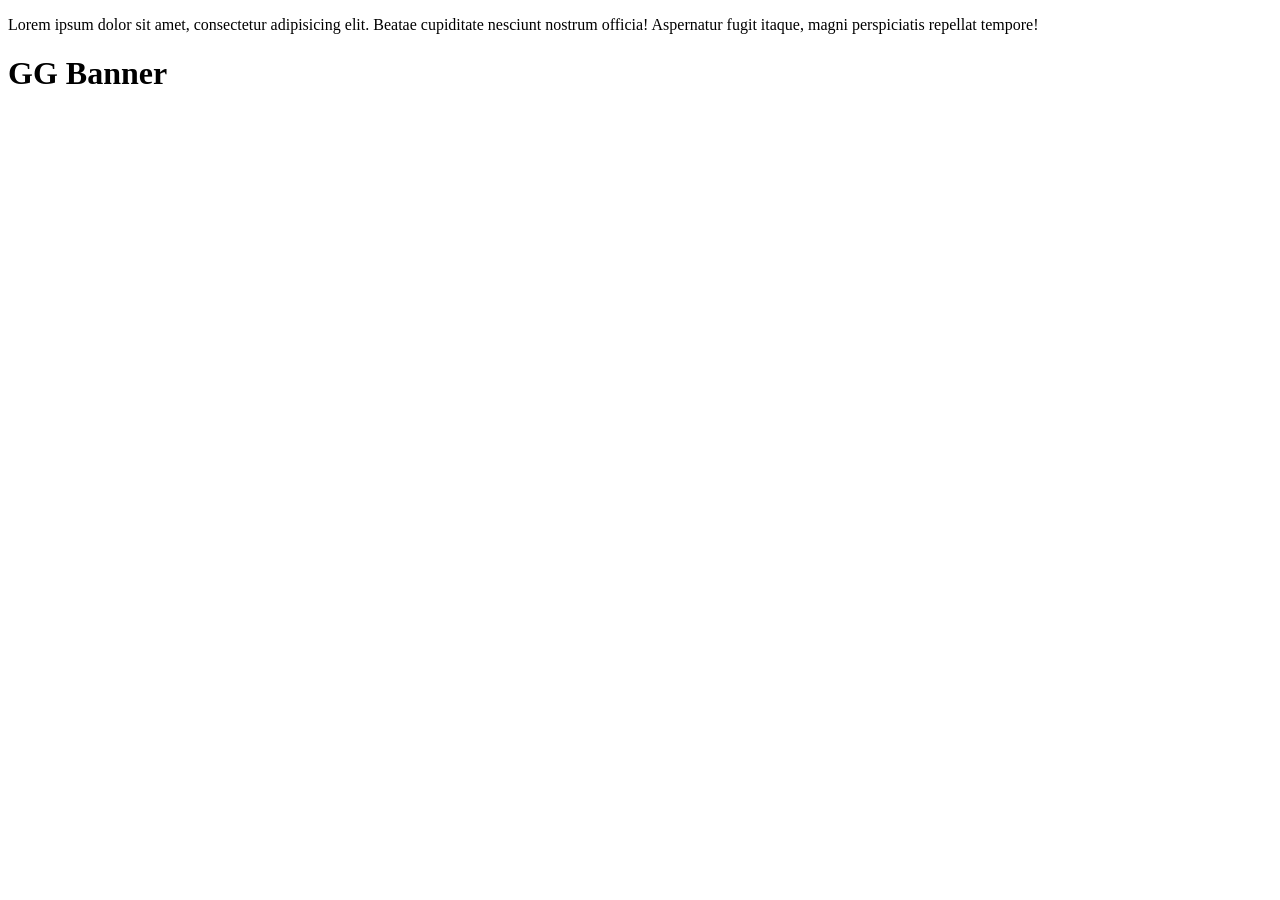
<file: src/main/resources/templates/index.html>
<!DOCTYPE html>
<html lang="en"
      xmlns:th="http://www.thymeleaf.org"
      xmlns:layout="http://www.ultraq.net.nz/thymeLeaf/Layout"
      layout:decorate="~{fragments/main_layout}">
<head>
    <title>Index Page</title>
</head>
<body>
    <div layout:fragment="content" class="container mySpace">
        <div class="jumbotron">
            <p>Lorem ipsum dolor sit amet, consectetur adipisicing elit.
                Beatae cupiditate nesciunt nostrum officia! Aspernatur
                fugit itaque, magni perspiciatis repellat tempore!</p>
            <h1>GG Banner</h1>
        </div>
    </div>
</body>
</html>
</file>
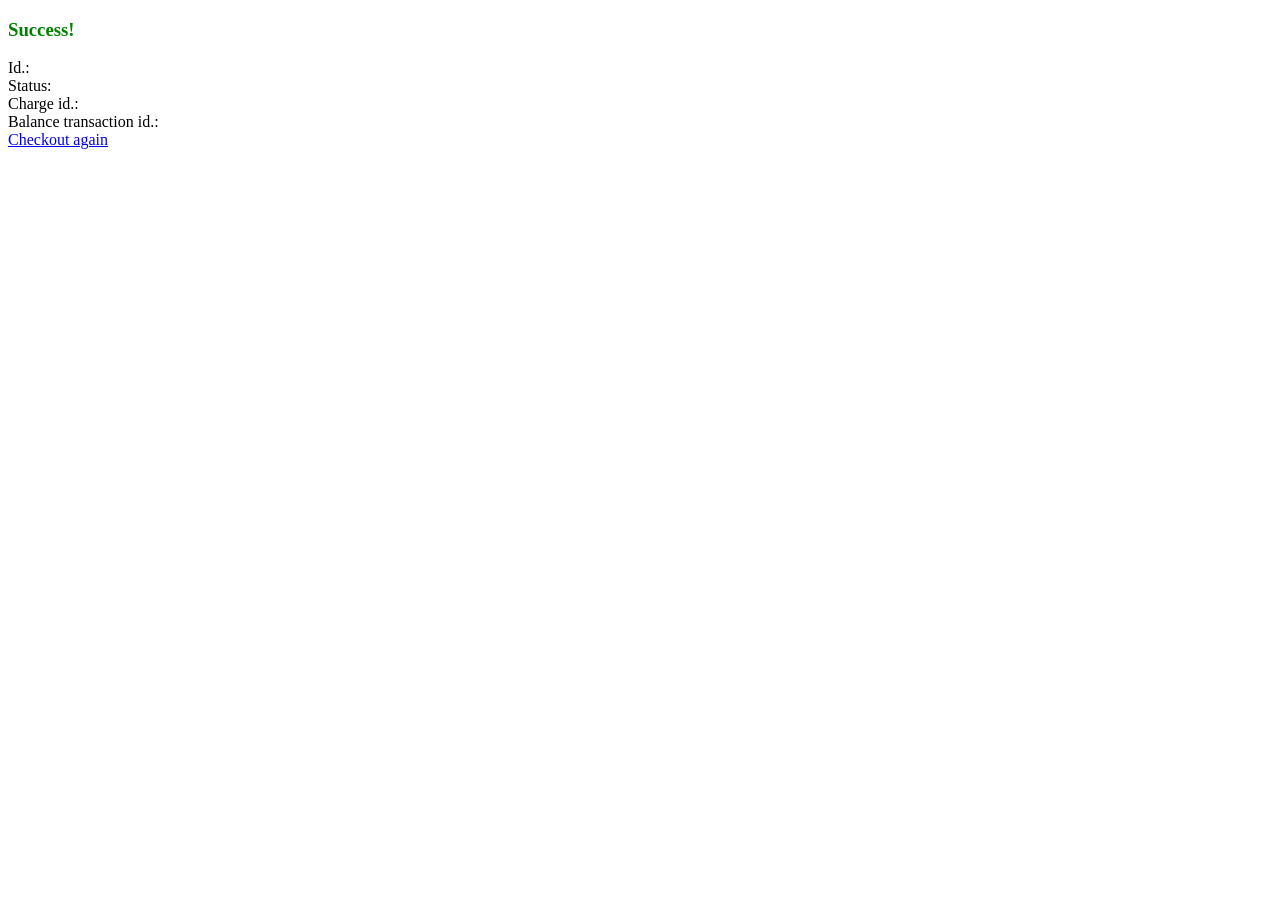
<file: src/main/resources/templates/result.html>
<!DOCTYPE html>
<html lang="en"
      xmlns:th="http://www.thymeleaf.org"
      xmlns:layout="http://www.ultraq.net.nz/thymeLeaf/Layout"
      layout:decorate="~{fragments/main_layout}">
<head>
    <title>Result</title>
</head>
<body>
    <h3 th:if='${error}' th:text='${error}' style='color: red;'></h3>
    <div th:unless='${error}'>
        <h3 style='color: green;'>Success!</h3>
        <div>Id.: <span th:text='${id}' /></div>
        <div>Status: <span th:text='${status}' /></div>
        <div>Charge id.: <span th:text='${chargeId}' /></div>
        <div>Balance transaction id.: <span th:text='${balance_transaction}' /></div>
    </div>
    <a href='/checkout.html'>Checkout again</a>
</body>
</html>
</file>
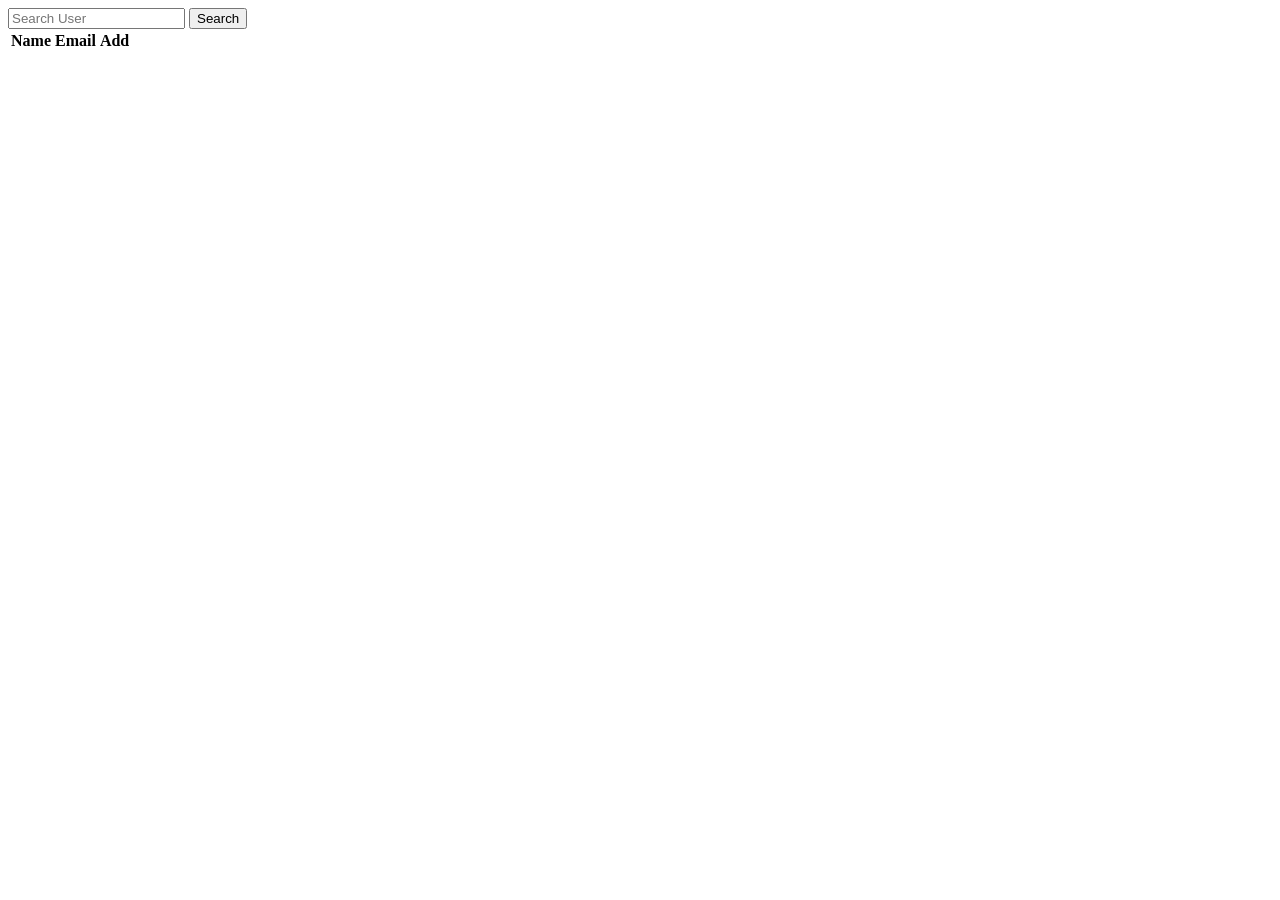
<file: src/main/resources/templates/views/list.html>
<!DOCTYPE html>
<html lang="en"
      xmlns:th="http://www.thymeleaf.org"
      xmlns:layout="http://www.ultraq.net.nz/thymeLeaf/Layout"
      layout:decorate="~{fragments/main_layout}">
<head>
    <title>Index Page</title>
</head>
<body>
    <div layout:fragment="content" class="container mySpace">
        <form action="/users" class="form-inline">
            <div class="form-group mb-2">
                <input type="text" class="form-control" name="name" placeholder="Search User"/>
                <button type="submit" class="btn btn-primary">Search</button>
            </div>
        </form>
        <div class="card">
            <div class="card card-body">
                <table class="table table-hover">
                    <thead>
                        <tr>
                            <th>Name</th>
                            <th>Email</th>
                            <th>Add</th>
                        </tr>
                    </thead>
                    <tbody>
                        <tr th:each="user:${users}">
                            <td th:text="${user.name}"></td>
                            <td th:text="${user.email}"></td>
                            <td><a th:href="@{/addTask(email=${user.email})}" class="btn btn-dark" th:text="AddTask"></a></td>
                        </tr>
                    </tbody>
                </table>
            </div>
        </div>
    </div>
</body>
</html>
</file>
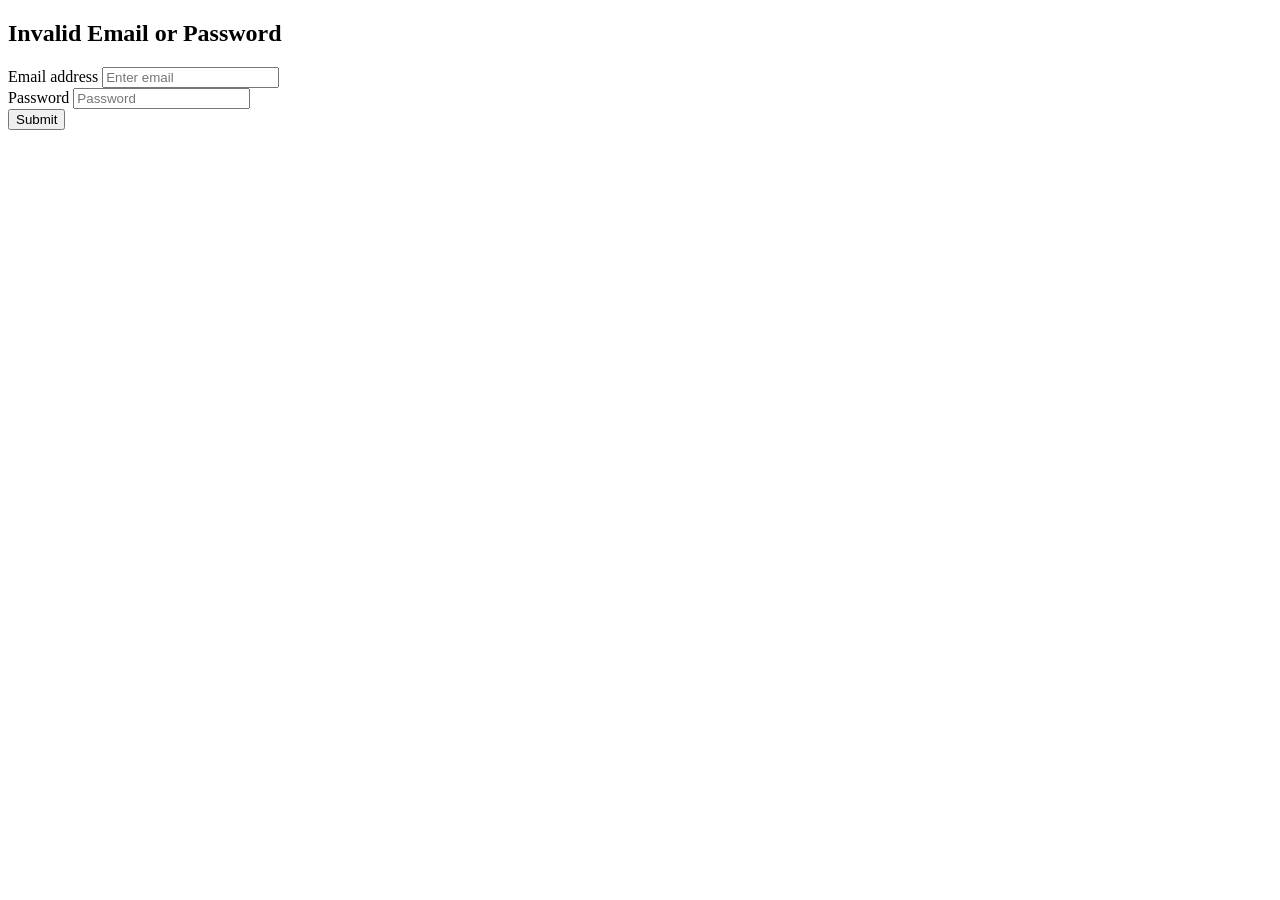
<file: src/main/resources/templates/views/loginForm.html>
<!DOCTYPE html>
<html lang="en"
      xmlns:th="http://www.thymeleaf.org"
      xmlns:layout="http://www.ultraq.net.nz/thymeLeaf/Layout"
      layout:decorate="~{fragments/main_layout}">
<head>
    <meta charset="UTF-8">
    <title>Register Form</title>
</head>
<body>
    <div layout:fragment="content" class="container mySpace">
        <div class="alert alert-info" th:if="${param.error}">
            <h2>Invalid Email or Password</h2>
        </div>
        <form th:action="@{/login}" method="post">
            <div class="form-group">
                <label for="userEmail">Email address</label>
                <input type="email" class="form-control" id="userEmail" name="username" placeholder="Enter email"/>
            </div>
            <div class="form-group">
                <label for="userPassword">Password</label>
                <input type="password" class="form-control" id="userPassword" name="password" placeholder="Password"/>
            </div>
            <!--<input type="submit" class="btn btn-primary" th:value="Submit"/>-->
            <button type="submit" class="btn btn-primary">Submit</button>
        </form>
    </div>
</body>
</html>
</file>
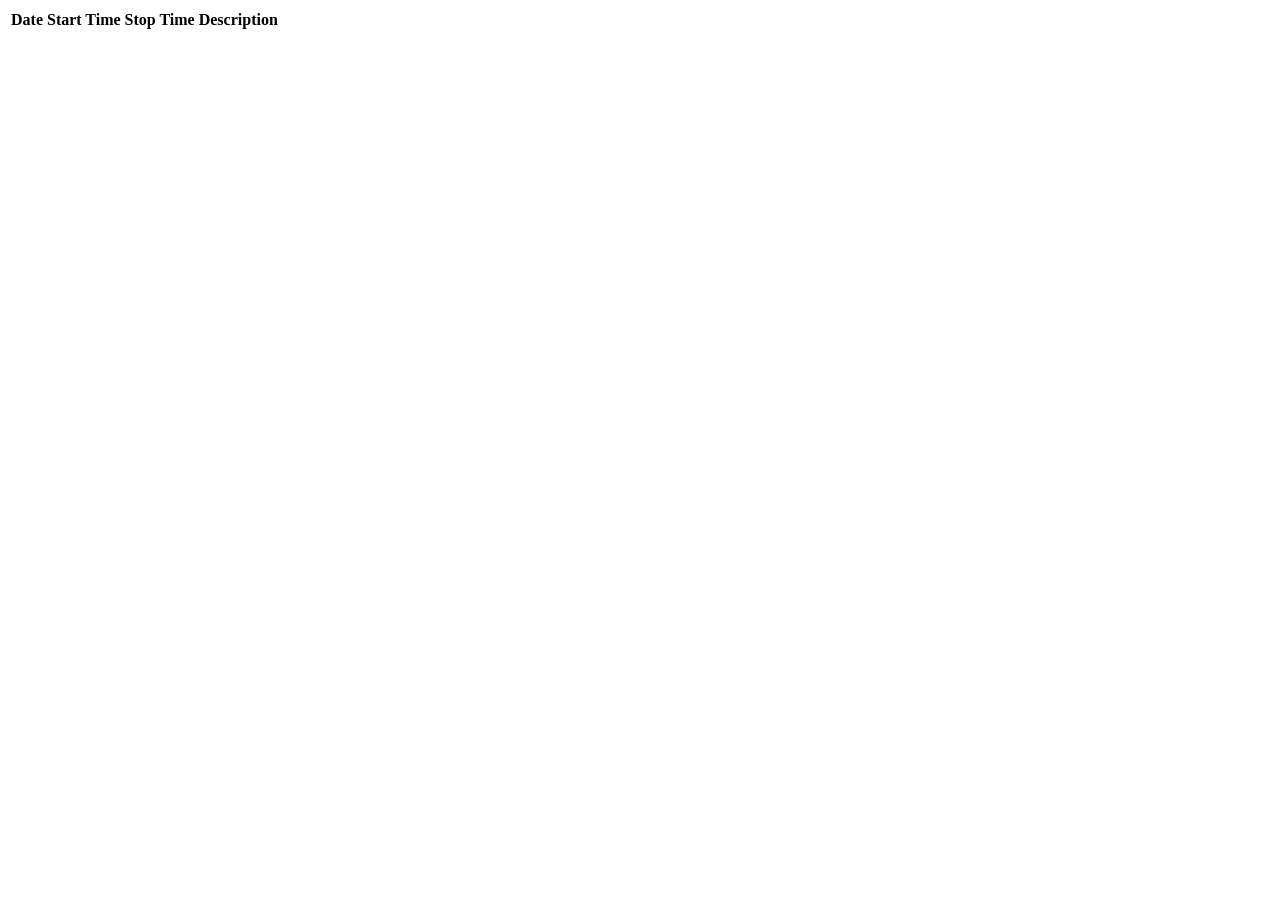
<file: src/main/resources/templates/views/profile.html>
<!DOCTYPE html>
<html lang="en"
      xmlns:th="http://www.thymeleaf.org"
      xmlns:layout="http://www.ultraq.net.nz/thymeLeaf/Layout"
      layout:decorate="~{fragments/main_layout}">
<head>
    <title>Index Page</title>
</head>
<body>
    <div layout:fragment="content" class="container mySpace">
        <div class="card">
            <div class="card card-body">
                <table class="table table-hover">
                    <thead>
                        <tr>
                            <th>Date</th>
                            <th>Start Time</th>
                            <th>Stop Time</th>
                            <th>Description</th>
                        </tr>
                    </thead>
                    <tbody>
                        <tr th:each="task:${tasks}">
                            <td th:text="${task.date}"></td>
                            <td th:text="${task.startTime}"></td>
                            <td th:text="${task.stopTime}"></td>
                            <td th:text="${task.description}"></td>
                            <td><a th:href="@{/deleteTask(task=${task.id})}" class="btn btn-dark">
                                <div class="fas fa-trash"></div>
                                </a>
                            </td>
                        </tr>
                    </tbody>
                </table>
            </div>
        </div>
    </div>
</body>
</html>
</file>
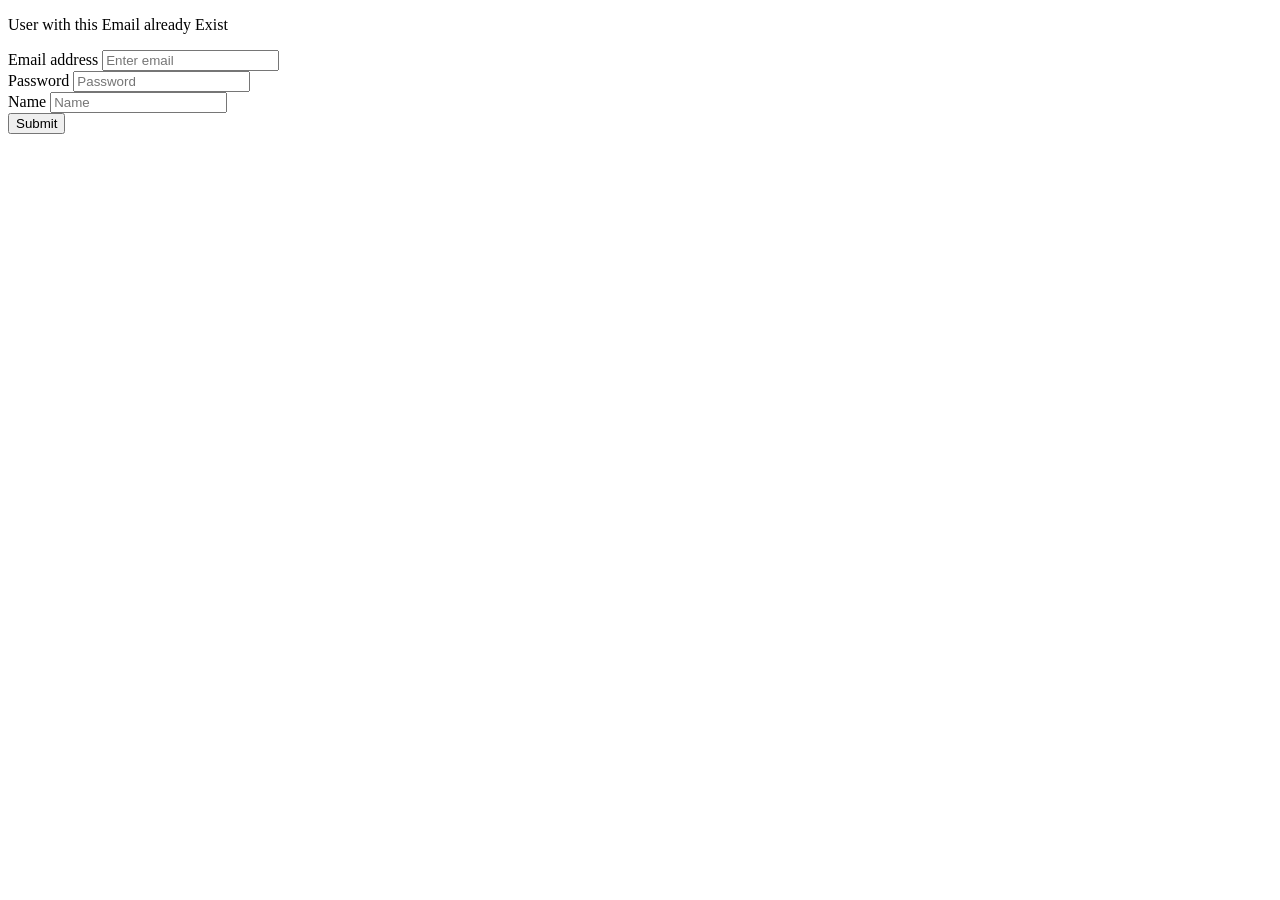
<file: src/main/resources/templates/views/registerForm.html>
<!DOCTYPE html>
<html lang="en"
      xmlns:th="http://www.thymeleaf.org"
      xmlns:layout="http://www.ultraq.net.nz/thymeLeaf/Layout"
      layout:decorate="~{fragments/main_layout}">
<head>
    <meta charset="UTF-8">
    <title>Register Form</title>
</head>
<body>
    <div layout:fragment="content" class="container mySpace">
        <div class="alert alert-info" th:if="${exist}">
            <p class="text text-center">
                User with this Email already Exist
            </p>
        </div>
        <form th:action="@{/register}" th:object="${user}" method="post">
            <div class="form-group">
                <label for="userEmail">Email address</label>
                <input type="email" class="form-control" th:field="*{email}" id="userEmail" placeholder="Enter email"/>
                <div class="text text-danger" th:if="${#fields.hasErrors('email')}" th:errors="*{email}"></div>
            </div>
            <div class="form-group">
                <label for="userPassword">Password</label>
                <input type="password" class="form-control" th:field="*{password}" id="userPassword" placeholder="Password"/>
                <div class="text text-danger" th:if="${#fields.hasErrors('password')}" th:errors="*{password}"></div>
            </div>
            <div class="form-group">
                <label for="userName">Name</label>
                <input type="text" class="form-control" th:field="*{name}" id="userName" placeholder="Name"/>
                <div class="text text-danger" th:if="${#fields.hasErrors('name')}" th:errors="*{name}"></div>
            </div>
            <button type="submit" class="btn btn-primary">Submit</button>
        </form>
    </div>
</body>
</html>
</file>
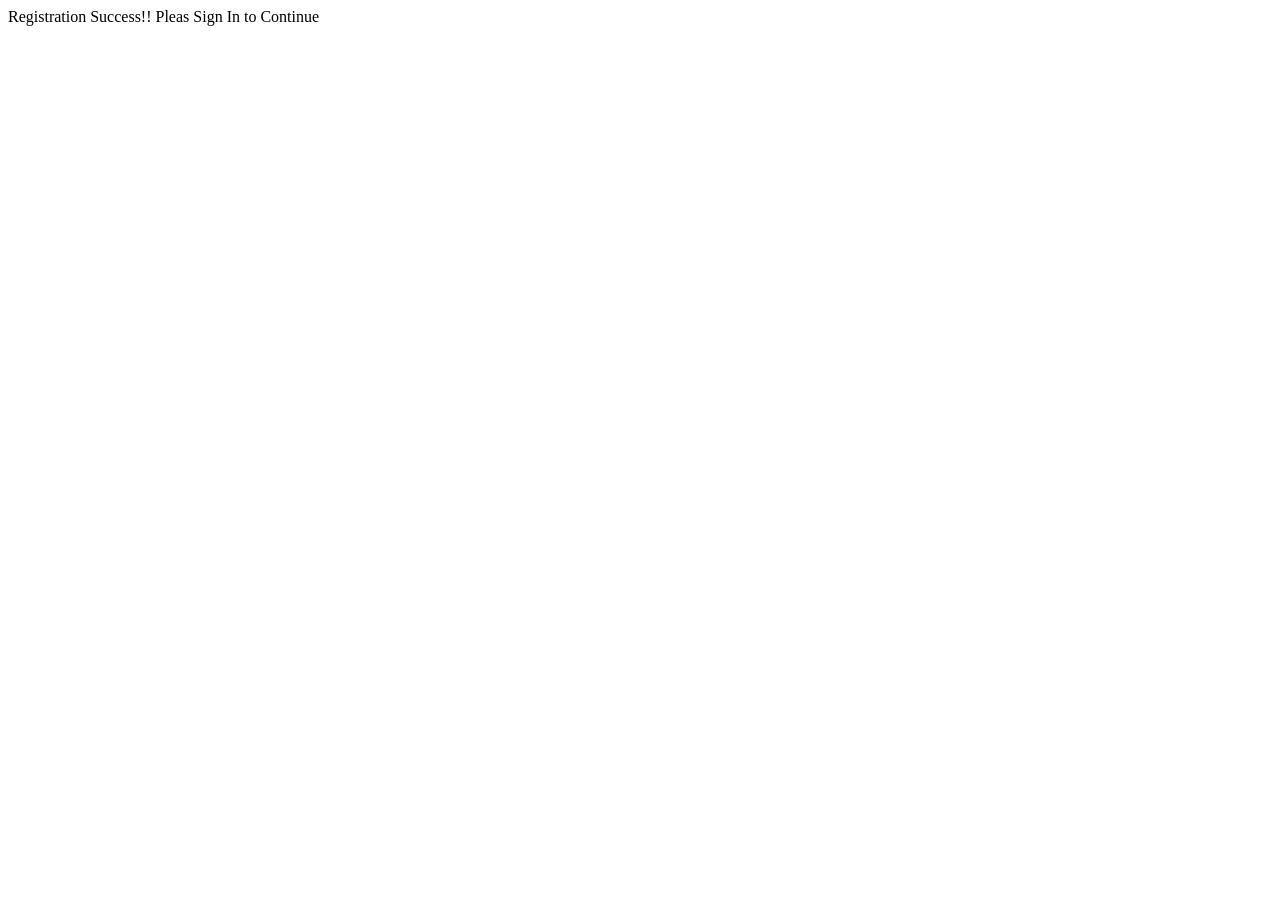
<file: src/main/resources/templates/views/success.html>
<!DOCTYPE html>
<html lang="en"
      xmlns:th="http://www.thymeleaf.org"
      xmlns:layout="http://www.ultraq.net.nz/thymeLeaf/Layout"
      layout:decorate="~{fragments/main_layout}">
<head>
    <title>Index Page</title>
</head>
<body>
<div layout:fragment="content" class="container mySpace">
    <div class="alert alert-success">
        Registration Success!! Pleas Sign In to Continue
    </div>
</div>
</body>
</html>
</file>
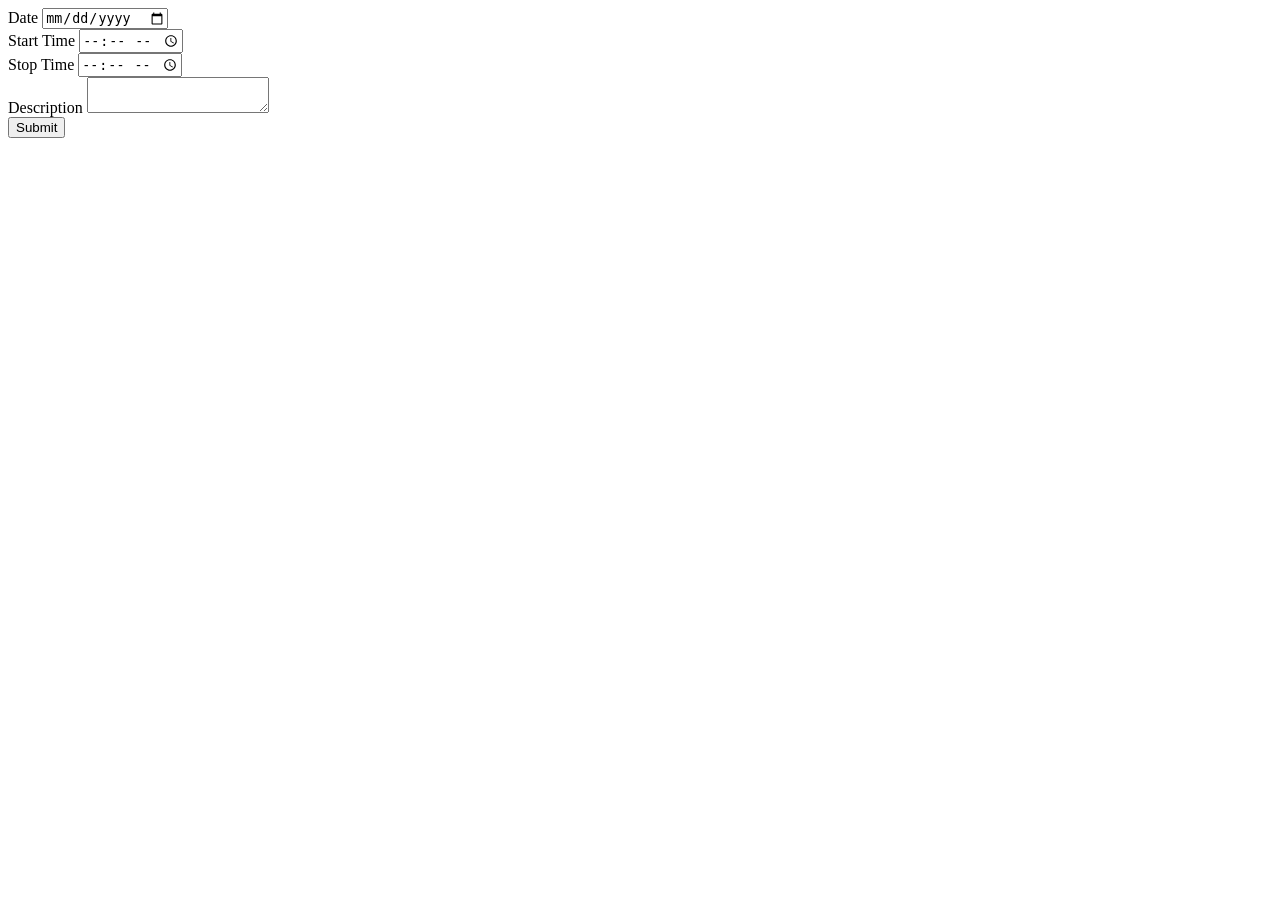
<file: src/main/resources/templates/views/taskForm.html>
<!DOCTYPE html>
<html lang="en"
      xmlns:th="http://www.thymeleaf.org"
      xmlns:layout="http://www.ultraq.net.nz/thymeLeaf/Layout"
      layout:decorate="~{fragments/main_layout}">
<head>
    <meta charset="UTF-8">
    <title>Register Form</title>
</head>
<body>
    <div layout:fragment="content" class="container mySpace">
        <form th:action="@{/addTask}" th:object="${task}" method="post">
            <div class="form-group">
                <label for="taskTime">Date</label>
                <input type="date" class="form-control" th:field="*{date}" id="taskTime" placeholder="Date"/>
                <div class="text text-danger" th:if="${#fields.hasErrors('date')}" th:errors="*{date}"></div>
            </div>
            <div class="form-group">
                <label for="startTime">Start Time</label>
                <input type="time" class="form-control" th:field="*{startTime}" id="startTime" placeholder="Start Time"/>
                <div class="text text-danger" th:if="${#fields.hasErrors('startTime')}" th:errors="*{startTime}"></div>
            </div>
            <div class="form-group">
                <label for="stopTime">Stop Time</label>
                <input type="time" class="form-control" th:field="*{stopTime}" id="stopTime" placeholder="Stop Time"/>
                <div class="text text-danger" th:if="${#fields.hasErrors('stopTime')}" th:errors="*{stopTime}"></div>
            </div>
            <div class="form-group">
                <label for="taskDescription">Description</label>
                <textarea class="form-control" th:field="*{description}" id="taskDescription"
                          placeholder="Description">
                </textarea>
                <div class="text text-danger" th:if="${#fields.hasErrors('description')}" th:errors="*{description}">
                </div>
            </div>
            <button type="submit" class="btn btn-primary">Submit</button>
        </form>
    </div>
</body>
</html>
</file>
